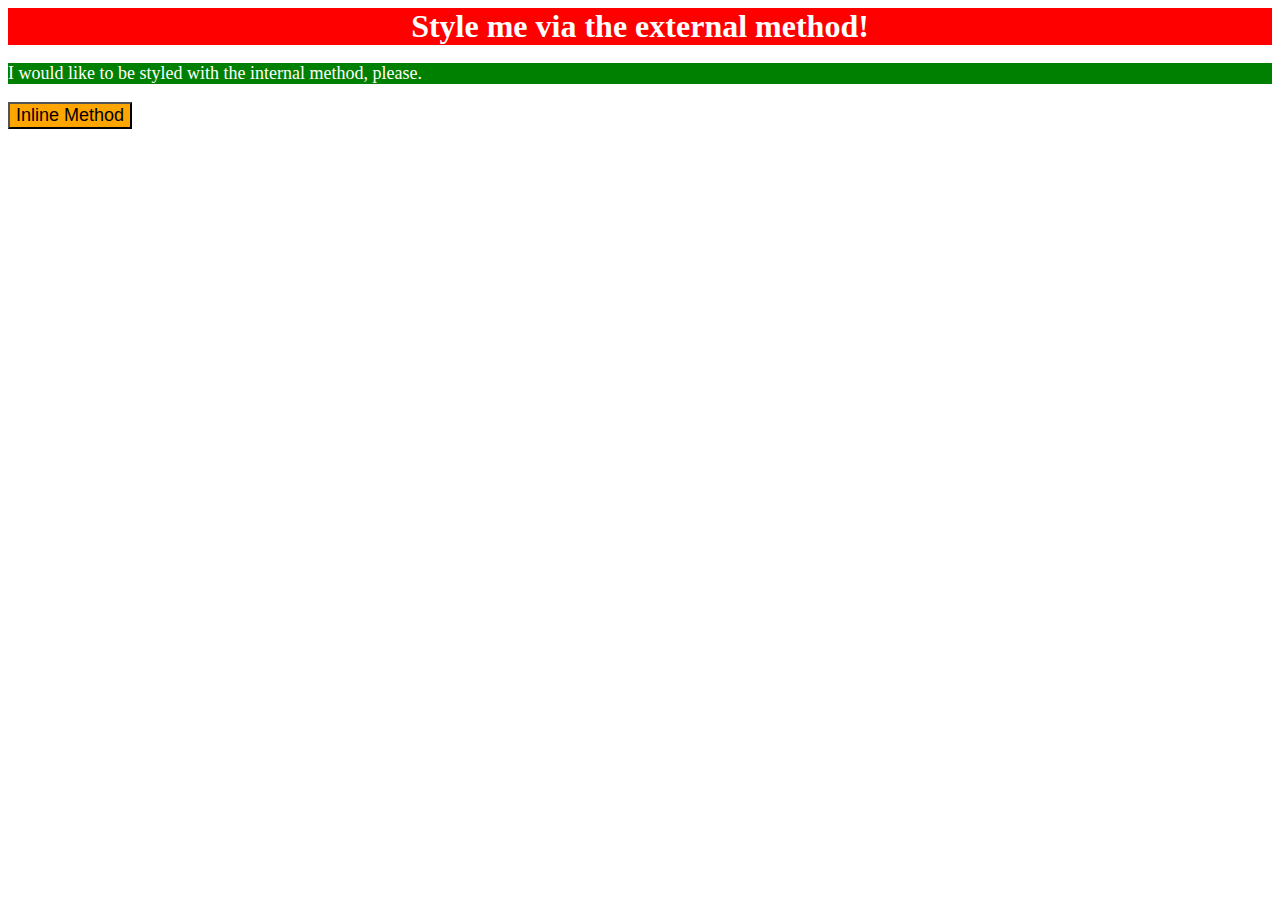
<file: foundations/intro-to-css/01-css-methods/index.html>
<!DOCTYPE html>
<html lang="en">
  <head>
    <style>
      p {
        background-color: green ;
        color: white; font-size: 18px;
      }
    </style>
    <meta charset="UTF-8">
    <meta http-equiv="X-UA-Compatible" content="IE=edge">
    <meta name="viewport" content="width=device-width, initial-scale=1.0">
    <link rel="stylesheet" href="style.css">
    <title>Methods for Adding CSS</title>
  </head>
  <body>
    <div>Style me via the external method!</div>
    <p>I would like to be styled with the internal method, please.</p>
    <button style="background-color: orange; font-size: 18px;">Inline Method</button>
  </body>
</html>
</file>
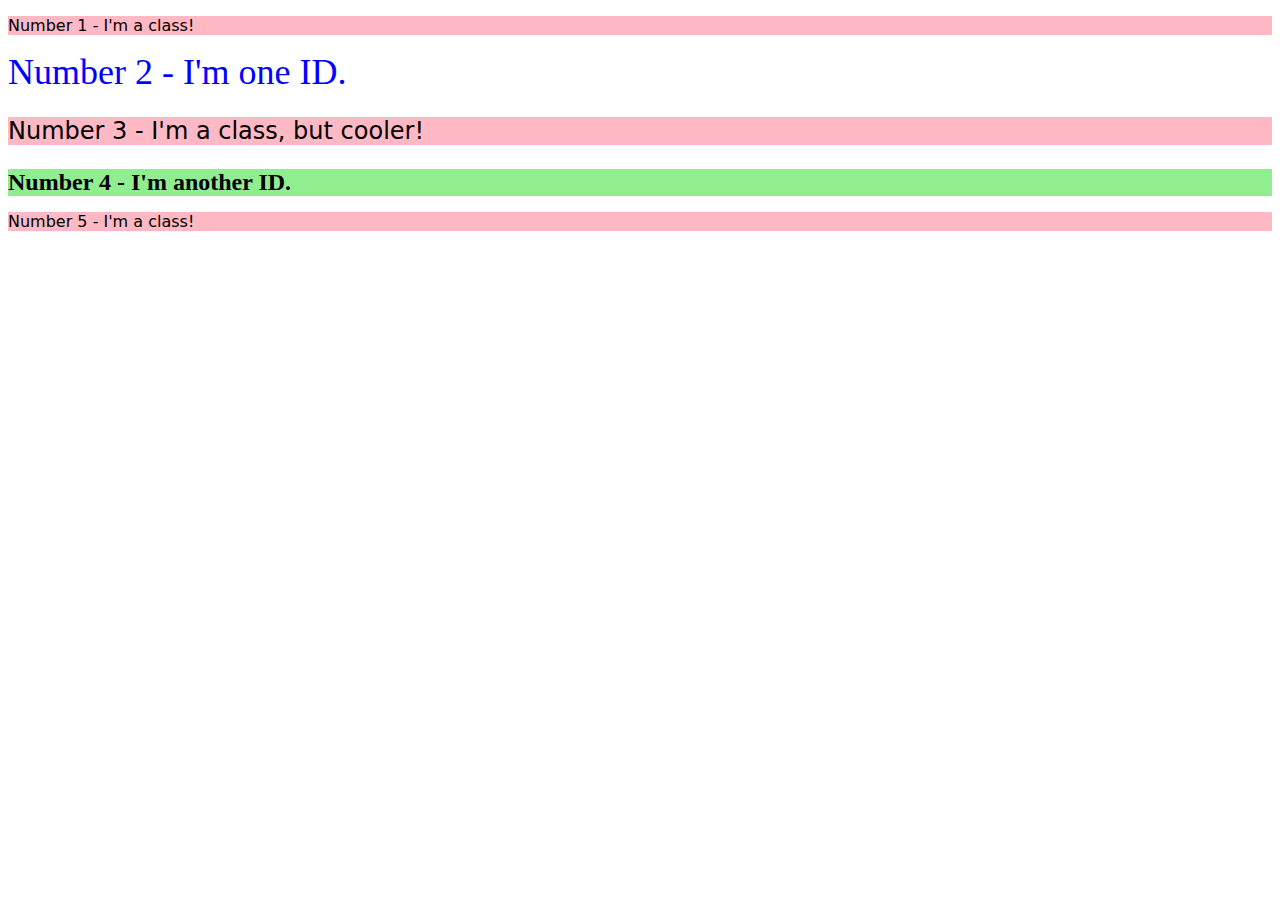
<file: foundations/intro-to-css/02-class-id-selectors/index.html>
<!DOCTYPE html>
<html lang="en">
  <head>
    <meta charset="UTF-8">
    <meta http-equiv="X-UA-Compatible" content="IE=edge">
    <meta name="viewport" content="width=device-width, initial-scale=1.0">
    <title>Class and ID Selectors</title>
    <link rel="stylesheet" href="style.css">
  </head>
  <body>
    <p class="odd">Number 1 - I'm a class!</p>
    <div id="even">Number 2 - I'm one ID.</div>
    <p class="odd oddest">Number 3 - I'm a class, but cooler!</p>
    <div id="fourth">Number 4 - I'm another ID.</div>
    <p class="odd">Number 5 - I'm a class!</p>
  </body>
</html>
</file>
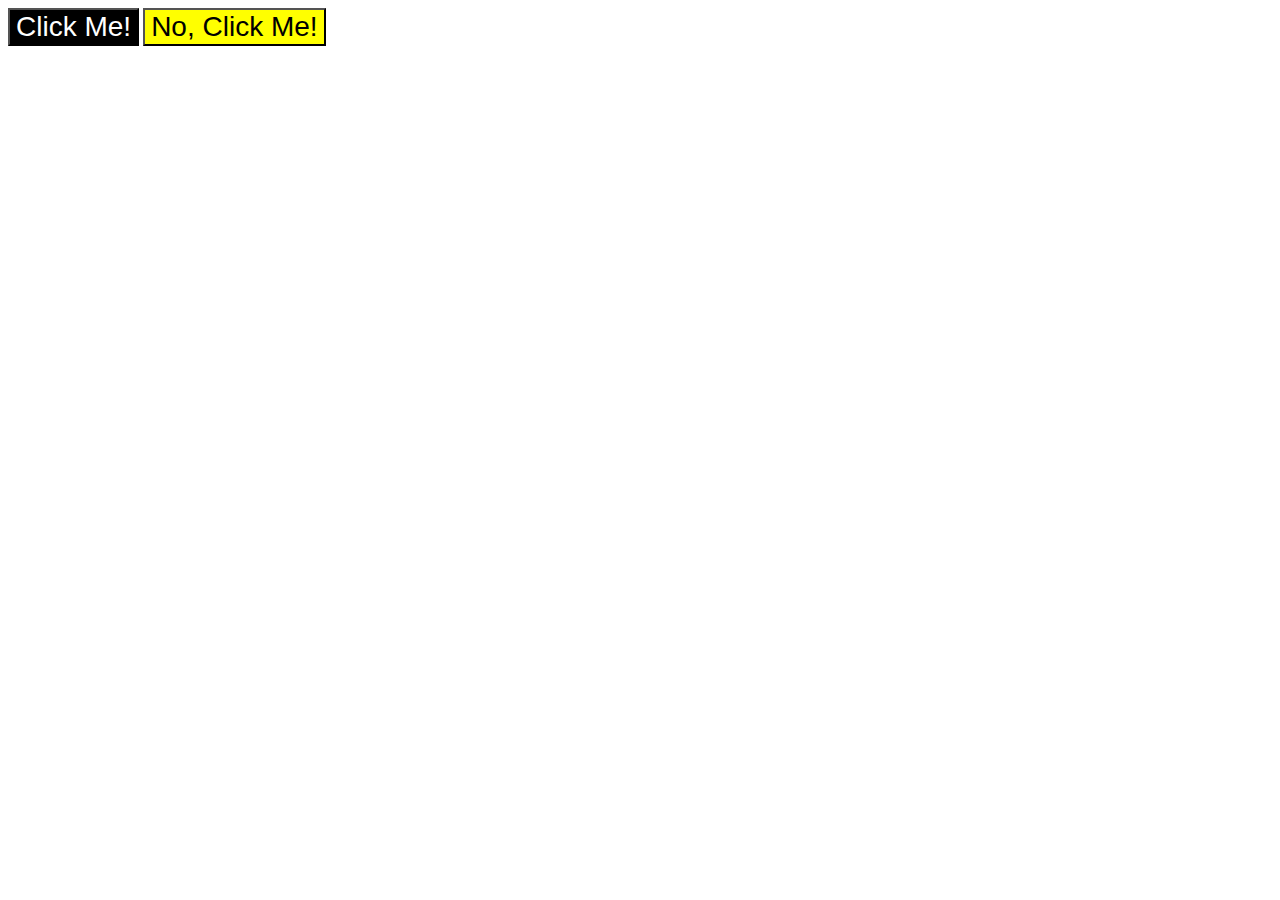
<file: foundations/intro-to-css/03-grouping-selectors/index.html>
<!DOCTYPE html>
<html lang="en">
  <head>
    <meta charset="UTF-8">
    <meta http-equiv="X-UA-Compatible" content="IE=edge">
    <meta name="viewport" content="width=device-width, initial-scale=1.0">
    <title>Grouping Selectors</title>
    <link rel="stylesheet" href="style.css">
  </head>
  <body>
    <button class="one">Click Me!</button>
    <button class="two">No, Click Me!</button>
  </body>
</html>
</file>
<file: foundations/intro-to-css/01-css-methods/style.css>
div {
  background-color: red;
  color: white;
    font-size: 32px;
    text-align: center;
    font-weight: bold;
    
}
</file>
<file: foundations/intro-to-css/02-class-id-selectors/style.css>
.odd {
    background-color: rgb(255, 185, 196);
    font-family: Verdana, DejaVu Sans, sans-serif;
}

.oddest {
    font-size: 24px;
}

#even {
    color: blue;
    font-size: 36px;
}

#fourth {
    background-color: lightgreen;
    font-size: 24px;
    font-weight: bold;
}
</file>
<file: foundations/intro-to-css/03-grouping-selectors/style.css>
.one,
.two {
  font-size: 28px;
  font-family: 'Helvetica', 'Times New Roman', sans-serif;
}

.one {
  color: white;
    background-color: black;
}

.two {
  
        background-color: yellow;
}
</file>
